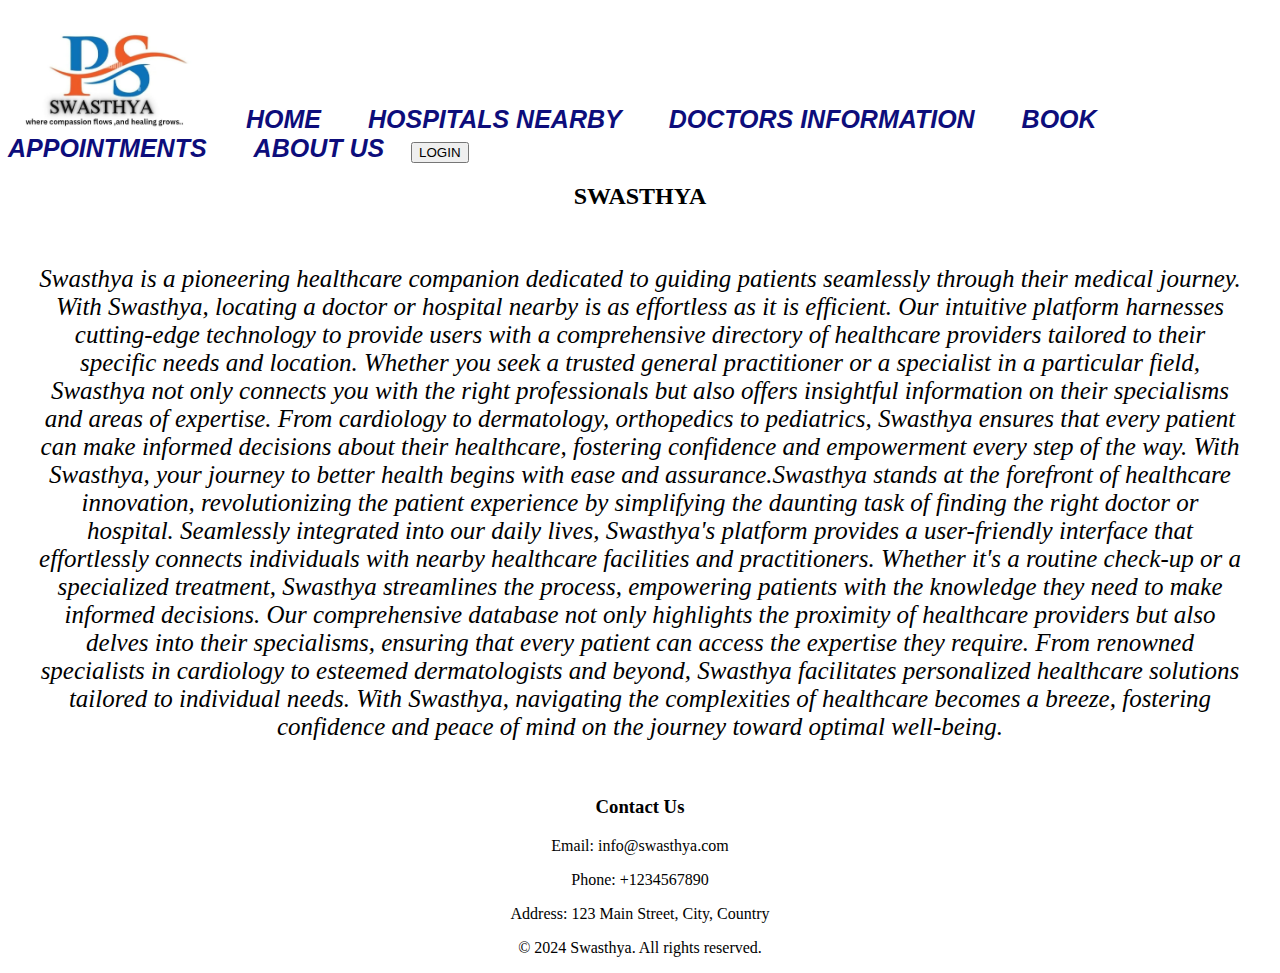
<file: static/about.html>
<!DOCTYPE html>
<html lang="en">
<head>
    <meta charset="UTF-8">
    <meta name="viewport" content="width=device-width, initial-scale=1.0">
    <title>Document</title>
    <link rel="stylesheet" href="style.css">
</head>
<body>
    <div class="logo">
        <img width="200" height="120" src="org.jpeg" alt="">

        <nav>

            <a href="">HOME</a>
            <a href="">HOSPITALS NEARBY</a>
            <a href="">DOCTORS INFORMATION</a>
            <a href="form.html">BOOK APPOINTMENTS</a>
            <a href="">ABOUT US</a>
            <button>LOGIN</button>

        </nav>
    </div>


</div>
<div><h2 style="text-align: center;"
    >SWASTHYA</h2>
    <p style="text-align: center; font-style: italic;font-size: 25px; padding: 30px;">Swasthya is a pioneering healthcare companion dedicated to guiding patients seamlessly through their medical journey. With Swasthya, locating a doctor or hospital nearby is as effortless as it is efficient. Our intuitive platform harnesses cutting-edge technology to provide users with a comprehensive directory of healthcare providers tailored to their specific needs and location. Whether you seek a trusted general practitioner or a specialist in a particular field, Swasthya not only connects you with the right professionals but also offers insightful information on their specialisms and areas of expertise. From cardiology to dermatology, orthopedics to pediatrics, Swasthya ensures that every patient can make informed decisions about their healthcare, fostering confidence and empowerment every step of the way. With Swasthya, your journey to better health begins with ease and assurance.Swasthya stands at the forefront of healthcare innovation, revolutionizing the patient experience by simplifying the daunting task of finding the right doctor or hospital. Seamlessly integrated into our daily lives, Swasthya's platform provides a user-friendly interface that effortlessly connects individuals with nearby healthcare facilities and practitioners. Whether it's a routine check-up or a specialized treatment, Swasthya streamlines the process, empowering patients with the knowledge they need to make informed decisions. Our comprehensive database not only highlights the proximity of healthcare providers but also delves into their specialisms, ensuring that every patient can access the expertise they require. From renowned specialists in cardiology to esteemed dermatologists and beyond, Swasthya facilitates personalized healthcare solutions tailored to individual needs. With Swasthya, navigating the complexities of healthcare becomes a breeze, fostering confidence and peace of mind on the journey toward optimal well-being.</p>
    
    <footer style="text-align: center;">
        <div class="footer-contact">
          <h3>Contact Us</h3>
          <p>Email: info@swasthya.com</p>
          <p>Phone: +1234567890</p>
          <p>Address: 123 Main Street, City, Country</p>
        </div>
      </div>
      <div class="footer-bottom">
        <p style="text-align: center;">&copy; 2024 Swasthya. All rights reserved.</p>
      </div>
    </footer>
</file>
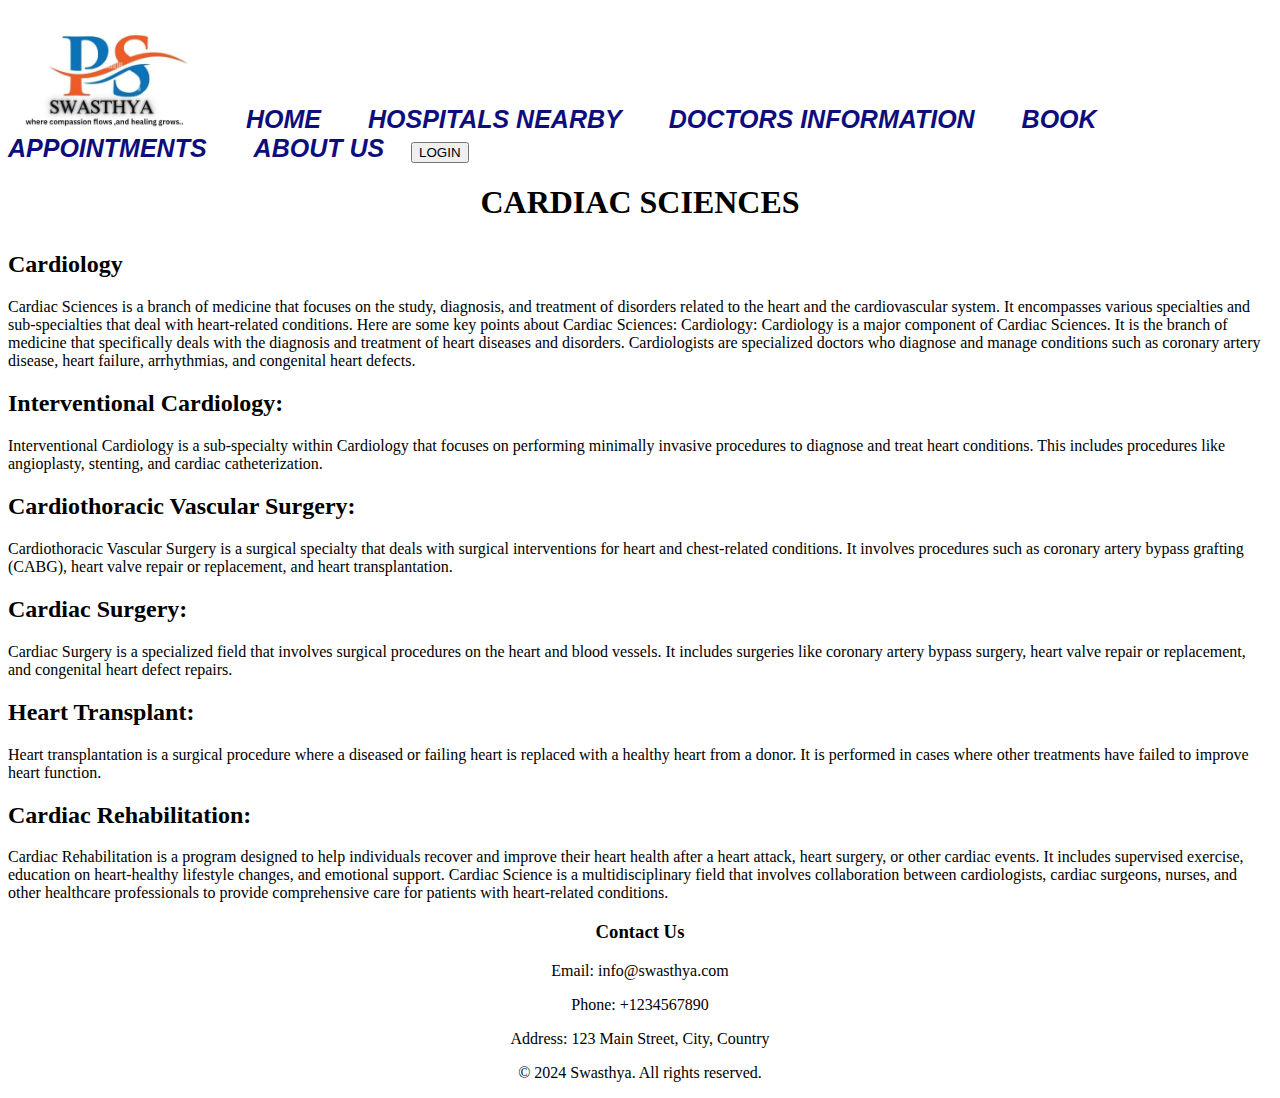
<file: static/cardiology.html>
<!DOCTYPE html>
<html lang="en">
<head>
    <meta charset="UTF-8">
    <meta name="viewport" content="width=device-width, initial-scale=1.0">
    <title>Document</title>
    <link rel="stylesheet" href="style.css">
</head>
<body>
    <div class="logo">
        <img width="200" height="120" src="org.jpeg" alt="">

        <nav>

            <a href="">HOME</a>
            <a href="">HOSPITALS NEARBY</a>
            <a href="">DOCTORS INFORMATION</a>
            <a href="">BOOK APPOINTMENTS</a>
            <a href="">ABOUT US</a>
            <button>LOGIN</button>

        </nav>
    </div>
    <div class="info">
        <h1 style="text-align: center;">CARDIAC SCIENCES</h1>
        <p style="font-family: Georgia, 'Times New Roman', Times, serif;font-size: 30px;justify-content: center;"><h2>Cardiology</h2><p>Cardiac Sciences is a branch of medicine that focuses on the study, diagnosis, and treatment of disorders related to the heart and the cardiovascular system. It encompasses various specialties and sub-specialties that deal with heart-related conditions. Here are some key points about Cardiac Sciences:

         Cardiology: Cardiology is a major component of Cardiac Sciences. It is the branch of medicine that specifically deals with the diagnosis and treatment of heart diseases and disorders. Cardiologists are specialized doctors who diagnose and manage conditions such as coronary artery disease, heart failure, arrhythmias, and congenital heart defects.
         </p>
         <h2>Interventional Cardiology:</h2> <p>Interventional Cardiology is a sub-specialty within Cardiology that focuses on performing minimally invasive procedures to diagnose and treat heart conditions. This includes procedures like angioplasty, stenting, and cardiac catheterization.</p>
         
         <h2>Cardiothoracic Vascular Surgery:</h2> <p>Cardiothoracic Vascular Surgery is a surgical specialty that deals with surgical interventions for heart and chest-related conditions. It involves procedures such as coronary artery bypass grafting (CABG), heart valve repair or replacement, and heart transplantation.</p>
         
         <h2>Cardiac Surgery:</h2> <p></p>Cardiac Surgery is a specialized field that involves surgical procedures on the heart and blood vessels. It includes surgeries like coronary artery bypass surgery, heart valve repair or replacement, and congenital heart defect repairs.
         
         <h2>Heart Transplant:</h2> <p></p>Heart transplantation is a surgical procedure where a diseased or failing heart is replaced with a healthy heart from a donor. It is performed in cases where other treatments have failed to improve heart function.
         
         <h2>Cardiac Rehabilitation:</h2><p>Cardiac Rehabilitation is a program designed to help individuals recover and improve their heart health after a heart attack, heart surgery, or other cardiac events. It includes supervised exercise, education on heart-healthy lifestyle changes, and emotional support.
         
            Cardiac Science is a multidisciplinary field that involves collaboration between cardiologists, cardiac surgeons, nurses, and other healthcare professionals to provide comprehensive care for patients with heart-related conditions.</p> </p>
    </div>
    
</body>
</html>
<footer style="text-align: center;">
   <div class="footer-contact">
     <h3>Contact Us</h3>
     <p>Email: info@swasthya.com</p>
     <p>Phone: +1234567890</p>
     <p>Address: 123 Main Street, City, Country</p>
   </div>
 </div>
 <div class="footer-bottom">
   <p>&copy; 2024 Swasthya. All rights reserved.</p>
 </div>
</footer>

 <!-- 
[1:48 pm, 15/5/2024] Parin Cbit..: 
[1:48 pm, 15/5/2024] Parin Cbit..: Paediatrics (also spelled pediatrics or pædiatrics) is the branch of medicine that involves the medical care of infants, children, adolescents, and young adults. It focuses on the physical, emotional, and social well-being of children, as well as their growth and development. Paediatricians are doctors who specialize in providing medical care for children. They not only treat children who are acutely or chronically ill but also provide preventive health services. Paediatrics is an important field that plays a crucial role in ensuring the health and well-being of young individuals.

Some common uses and applications of paediatrics include:

Well-child care: Paediatricians provide routine check-ups and vaccinations to ensure the healthy development of children. They monitor growth, assess developmental milestones, and provide guidance on nutrition, safety, and overall well-being.

Diagnosis and treatment of childhood illnesses: Paediatricians diagnose and treat a wide range of illnesses and conditions that affect children, such as respiratory infections, gastrointestinal disorders, allergies, asthma, and childhood cancers.

Management of chronic conditions: Paediatricians play a vital role in managing chronic conditions in children, including diabetes, asthma, epilepsy, and autoimmune disorders. They work closely with other specialists to provide comprehensive care and support.

Developmental and behavioral assessments: Paediatricians evaluate and address developmental delays, learning disabilities, and behavioral issues in children. They provide interventions and referrals to appropriate specialists, therapists, or educational programs.

Preventive care and health promotion: Paediatricians focus on preventive care by promoting healthy lifestyles, providing guidance on nutrition and exercise, and educating families about injury prevention, immunizations, and disease prevention.

Collaboration with other healthcare professionals: Paediatricians work closely with other healthcare professionals, including nurses, psychologists, social workers, and therapists, to provide comprehensive care for children. They collaborate to address the physical, emotional, and social needs of children and their families.

Research and advancements in paediatrics: Paediatricians contribute to research and advancements in the field of paediatrics, including clinical trials, development of new treatments, and improving healthcare outcomes for children.
[1:48 pm, 15/5/2024] Parin Cbit..: Robot-assisted surgery is a type of surgical procedure where a surgeon uses a robotic device to perform the operation. The robotic device is equipped with a robotic arm that holds small surgical instruments. Here are some uses and advantages of robot-assisted surgery:

Uses of Robot-Assisted Surgery:

Complex Procedures: Robot-assisted surgery allows doctors to perform many types of complex procedures with more precision, flexibility, and control. It is commonly used in cardiac surgery, urologic surgery, gynecologic surgery, and colorectal surgery, among others.
Minimally Invasive Surgery: Robot-assisted surgery is often used for minimally invasive procedures. It involves making small incisions instead of large ones, resulting in less trauma to the body, reduced scarring, and faster recovery times.
Enhanced Visualization: The robotic system provides surgeons with improved 3D visualization, allowing them to see the surgical site in greater detail. This enhanced visualization helps surgeons perform procedures with greater accuracy and precision.
Advantages of Robot-Assisted Surgery:

Shorter Recovery Time: One of the key advantages of robot-assisted surgery is that it can lead to a shorter recovery time for patients. The minimally invasive nature of the procedure and the precision of the robotic system can result in less tissue damage and reduced post-operative pain.
Reduced Risk of Infection: Robot-assisted surgery can help reduce the risk of infection compared to traditional open surgery. The smaller incisions used in robot-assisted procedures minimize the exposure of internal organs to external contaminants, lowering the risk of infection.
Less Blood Loss: The precision and control offered by the robotic system can result in less blood loss during surgery. This can be particularly beneficial for patients who may have underlying health conditions or are at a higher risk of complications related to blood loss.
Shorter Hospital Stays: Patients who undergo robot-assisted surgery often experience shorter hospital stays compared to traditional open surgery. The minimally invasive approach and faster recovery times allow patients to return to their normal activities sooner.
Increased Precision: Surgeons using the robotic system find that it enhances their precision, flexibility, and control during the operation. The robotic arms can make precise movements and perform delicate maneuvers that may be challenging with traditional surgical techniques.
It's important to note that the specific uses and advantages of robot-assisted surgery may vary depending on the type of procedure and the individual patient's condition. It is always recommended to consult with a healthcare professional for personalized information and advice.
[1:48 pm, 15/5/2024] Parin Cbit..: Gastro sciences, also known as gastroenterology, is the branch of medicine that focuses on the digestive system and its disorders. It involves the diagnosis, treatment, and management of conditions and diseases affecting the liver, digestive tract (including the stomach, duodenum, gallbladder, and pancreas), and other related organs.

Here are some common uses and applications of gastro sciences:

Colorectal Examination: Gastroenterologists use gastro sciences techniques, such as colonoscopy, to examine the colon and rectum for abnormalities, including polyps, tumors, and inflammation.

Diagnosis and Treatment of Digestive Disorders: Gastroenterologists diagnose and treat a wide range of digestive disorders, including gastroesophageal reflux disease (GERD), peptic ulcers, inflammatory bowel disease (IBD), irritable bowel syndrome (IBS), and liver diseases.

Management of Liver Diseases: Gastroenterologists play a crucial role in managing liver diseases, such as hepatitis, cirrhosis, fatty liver disease, and liver cancer. They may perform liver biopsies, prescribe medications, and provide lifestyle recommendations.

Endoscopic Procedures: Gastroenterologists perform various endoscopic procedures to visualize and treat conditions in the digestive system. These procedures include gastroscopy (examination of the esophagus and stomach), endoscopic retrograde cholangiopancreatography (ERCP), and endoscopic ultrasound (EUS).

Screening for Digestive Cancers: Gastroenterologists are involved in the screening and early detection of digestive cancers, such as colorectal cancer, esophageal cancer, stomach cancer, and pancreatic cancer. They may recommend screening tests like colonoscopy or upper endoscopy.

Nutritional Counseling: Gastroenterologists provide nutritional counseling to patients with digestive disorders, such as celiac disease, food intolerances, and malabsorption syndromes. They help patients optimize their diets to manage symptoms and improve overall digestive health.

Research and Advancements: Gastroenterologists contribute to research and advancements in the field of gastro sciences. They participate in clinical trials, study new treatments and technologies, and work towards improving patient outcomes and quality of life.

It's important to note that gastro sciences is a specialized field, and gastroenterologists undergo extensive training to diagnose and treat digestive disorders. If you have specific concerns or need medical advice, it's always best to consult with a qualified gastroenterologist.
[1:48 pm, 15/5/2024] Parin Cbit..: Oncology is a branch of medicine that specializes in the diagnosis and treatment of cancer. It plays a crucial role in managing and combating this complex disease. Here are some key points about oncology and its uses:

1. *Definition*: Oncology is the field of medicine that focuses on the study, diagnosis, and treatment of cancer. It encompasses various sub-specialties, including medical oncology, radiation oncology, and surgical oncology.

2. *Medical Oncology*: Medical oncologists are physicians who specialize in the treatment of cancer using medication. They employ different therapies, such as chemotherapy, targeted therapy, immunotherapy, and hormonal therapy, to combat cancer cells and prevent their growth and spread.

3. *Radiation Oncology*: Radiation oncologists are experts in using radiation therapy to treat cancer. They carefully plan and administer radiation treatments to target and destroy cancer cells while minimizing damage to healthy tissues.

4. *Surgical Oncology*: Surgical oncologists are surgeons who specialize in performing surgical procedures to remove cancerous tumors and tissues. They work closely with other oncology specialists to determine the most appropriate surgical approach for each patient.

5. *Uses of Oncology*: Oncology is used in various ways to address cancer and its effects on patients. Some of its uses include:

   - *Diagnosis*: Oncologists play a crucial role in diagnosing cancer. They use various diagnostic tools, such as imaging tests, biopsies, and laboratory tests, to identify the presence and type of cancer in a patient.

   - *Treatment Planning*: Oncologists develop personalized treatment plans based on the type, stage, and characteristics of the cancer. They consider factors such as the patient's overall health, age, and preferences to determine the most effective treatment approach.

   - *Treatment Administration*: Oncologists oversee the administration of cancer treatments, including chemotherapy, radiation therapy, immunotherapy, and targeted therapy. They monitor the patient's response to treatment and make adjustments as necessary.

   - *Palliative Care*: Oncologists provide palliative care to improve the quality of life for patients with advanced or terminal cancer. They focus on managing symptoms, controlling pain, and addressing the emotional and psychological needs of patients and their families.

   - *Research and Clinical Trials*: Oncologists contribute to ongoing research and clinical trials to advance cancer treatment and improve patient outcomes. They explore new therapies, innovative treatment approaches, and potential breakthroughs in the field of oncology.

It's important to note that the specific uses and treatment options in oncology may vary depending on the type and stage of cancer, as well as individual patient factors. Consulting with an oncologist is crucial for personalized information and guidance regarding cancer diagnosis, treatment, and management.
[1:48 pm, 15/5/2024] Parin Cbit..: Pulmonology is a medical specialty that focuses on the diagnosis and treatment of diseases and conditions related to the respiratory system, which includes the lungs and other organs involved in breathing. Here are some key points about pulmonology and its uses:

1. *Definition*: Pulmonology is the branch of medicine that deals with respiratory diseases and disorders. Pulmonologists are doctors who specialize in this field and are trained to diagnose and treat a wide range of respiratory conditions.

2. *Respiratory System*: The respiratory system is responsible for the exchange of oxygen and carbon dioxide in the body. It includes the lungs, airways, and respiratory muscles. Pulmonologists study the structure and function of these organs to identify and manage respiratory problems.

3. *Diagnosis and Treatment*: Pulmonologists diagnose and treat various respiratory conditions, including but not limited to:

   - *Asthma*: A chronic condition characterized by inflammation and narrowing of the airways, leading to breathing difficulties.
   - *Chronic Obstructive Pulmonary Disease (COPD)*: A progressive lung disease that causes airflow limitation, including conditions such as chronic bronchitis and emphysema.
   - *Pneumonia*: An infection that inflames the air sacs in one or both lungs, leading to symptoms like cough, fever, and difficulty breathing.
   - *Lung Cancer*: A type of cancer that starts in the lungs and can spread to other parts of the body.
   - *Pulmonary Fibrosis*: A condition where the lung tissue becomes scarred, leading to breathing difficulties.
   - *Sleep Apnea*: A sleep disorder characterized by pauses in breathing during sleep, often accompanied by loud snoring.
   - *Pulmonary Hypertension*: High blood pressure in the arteries of the lungs, which can strain the heart and affect lung function.

4. *Diagnostic Procedures*: Pulmonologists use various diagnostic procedures to assess respiratory health and determine the underlying cause of symptoms. These may include:

   - *Spirometry*: A lung function test that measures how much air you can inhale and exhale and how quickly you can do so.
   - *Chest X-rays and CT Scans*: Imaging techniques used to visualize the lungs and identify abnormalities.
   - *Bronchoscopy*: A procedure that allows the pulmonologist to examine the airways and collect samples for further analysis.
   - *Sleep Studies*: Tests conducted to diagnose sleep-related breathing disorders, such as sleep apnea.

5. *Treatment Approaches*: Pulmonologists employ various treatment approaches depending on the specific condition and its severity. These may include:

   - *Medications*: Prescribing medications to manage symptoms, reduce inflammation, or treat infections.
   - *Oxygen Therapy*: Providing supplemental oxygen to patients with low blood oxygen levels.
   - *Lifestyle Modifications*: Recommending lifestyle changes, such as smoking cessation and exercise, to improve respiratory health.
   - *Pulmonary Rehabilitation*: A program that combines exercise, education, and support to improve lung function and overall well-being.
   - *Surgical Interventions*: In some cases, surgery may be necessary to remove tumors, repair damaged lung tissue, or address other respiratory issues.

Pulmonology plays a crucial role in diagnosing, treating, and managing respiratory diseases. If you have specific concerns or respiratory symptoms, it is important to consult with a qualified pulmonologist for a proper evaluation and personalized treatment plan.
[1:48 pm, 15/5/2024] Parin Cbit..: Urology is a branch of medicine that deals with diseases and conditions related to the male and female urinary tract, which includes the kidneys, ureters, bladder, and urethra. Urologists are medical specialists who diagnose and treat these urinary tract disorders. Here are some key points about urology and its uses:

1. *Definition*: Urology is a part of healthcare that focuses on the study, diagnosis, and treatment of diseases and conditions affecting the urinary system.

2. *Urinary Tract Disorders*: Urologists diagnose and treat a wide range of urinary tract disorders, including but not limited to:

   - *Urinary Tract Infections (UTIs)*: Infections that affect the urinary system, commonly caused by bacteria.
   - *Kidney Stones*: Hard deposits that form in the kidneys and can cause severe pain and blockage.
   - *Bladder Problems*: Conditions such as urinary incontinence, overactive bladder, and bladder prolapse.
   - *Prostate Disorders*: Including benign prostatic hyperplasia (BPH) and prostate cancer.
   - *Male Infertility*: Urologists can help diagnose and treat male infertility issues.
   - *Urinary Incontinence*: The inability to control urine flow.
   - *Urinary Tract Obstructions*: Blockages in the urinary system that can cause complications.
   - *Urologic Cancers*: Urologists are involved in the diagnosis and treatment of cancers such as bladder, kidney, and prostate cancer.

3. *Diagnostic Procedures*: Urologists use various diagnostic procedures to assess urinary tract health and determine the underlying cause of symptoms. These may include:

   - *Urinalysis*: Analysis of urine samples to detect abnormalities or signs of infection.
   - *Imaging Tests*: Such as ultrasound, CT scans, or MRI scans to visualize the urinary system.
   - *Cystoscopy*: A procedure that allows the urologist to examine the bladder and urethra using a thin, flexible tube with a camera.
   - *Urodynamic Testing*: Evaluating bladder and urethral function to diagnose urinary incontinence or other bladder problems.
   - *Biopsy*: Removing a small tissue sample for laboratory analysis to diagnose or rule out cancer.

4. *Treatment Approaches*: Urologists employ various treatment approaches depending on the specific condition and its severity. These may include:

   - *Medications*: Prescribing medications to manage symptoms, treat infections, or shrink prostate tissue.
   - *Minimally Invasive Procedures*: Such as lithotripsy, which uses shock waves or lasers to break down kidney stones, or transurethral resection of the prostate (TURP) for BPH.
   - *Surgical Interventions*: Urologists perform surgeries to remove tumors, repair urinary tract obstructions, or address other urologic conditions.
   - *Robotic-Assisted Surgery*: Urologists may use robotic-assisted techniques for certain surgeries, allowing for enhanced precision and quicker recovery times.

Urology plays a crucial role in diagnosing, treating, and managing urinary tract disorders. If you have specific concerns or symptoms related to the urinary system, it is important to consult with a qualified urologist for a proper evaluation and personalized treatment plan.
[1:48 pm, 15/5/2024] Parin Cbit..: Nephrology is a medical specialty that focuses on the diagnosis and treatment of kidney-related diseases and conditions. Nephrologists are doctors who specialize in this field and are trained to provide care for patients with kidney problems. Here are some key points about nephrology and its uses:

1. *Definition*: Nephrology is the branch of Internal Medicine that deals with the diagnosis and treatment of kidney-related diseases. The kidneys play a vital role in filtering waste products from the blood, regulating fluid balance, and maintaining electrolyte levels in the body.

2. *Kidney Diseases*: Nephrologists diagnose and treat a wide range of kidney diseases and conditions, including but not limited to:

   - *Chronic Kidney Disease (CKD)*: A progressive loss of kidney function over time, often caused by conditions like diabetes, high blood pressure, or glomerulonephritis.
   - *Acute Kidney Injury (AKI)*: Sudden and temporary loss of kidney function, usually caused by factors such as dehydration, medication side effects, or infections.
   - *Kidney Stones*: Hard deposits that form in the kidneys and can cause severe pain and blockage.
   - *Glomerulonephritis*: Inflammation of the kidney's filtering units, which can lead to kidney damage and impaired function.
   - *Polycystic Kidney Disease (PKD)*: A genetic disorder characterized by the growth of cysts in the kidneys, which can lead to kidney failure.
   - *Hemodialysis and Peritoneal Dialysis*: Nephrologists oversee the management of patients requiring dialysis, a treatment that helps filter waste products and excess fluid from the blood when the kidneys are no longer able to do so.

3. *Diagnostic Procedures*: Nephrologists use various diagnostic procedures to assess kidney function and determine the underlying cause of kidney problems. These may include:

   - *Blood and Urine Tests*: These tests help evaluate kidney function, detect abnormalities, and monitor the levels of waste products and electrolytes in the body.
   - *Kidney Biopsy*: A procedure where a small sample of kidney tissue is taken for examination under a microscope to diagnose certain kidney diseases.
   - *Imaging Tests*: Such as ultrasound, CT scans, or MRI scans, which can provide detailed images of the kidneys and help identify structural abnormalities or tumors.

4. *Treatment Approaches*: Nephrologists employ various treatment approaches depending on the specific kidney condition and its severity. These may include:

   - *Medications*: Prescribing medications to manage symptoms, control blood pressure, reduce inflammation, or treat underlying causes of kidney disease.
   - *Dietary Modifications*: Recommending dietary changes to manage conditions like CKD, including restrictions on salt, protein, and phosphorus intake.
   - *Fluid Management*: Advising patients on appropriate fluid intake to maintain fluid balance and prevent fluid overload or dehydration.
   - *Renal Replacement Therapy*: In cases of advanced kidney failure, nephrologists may recommend renal replacement therapy, such as hemodialysis or peritoneal dialysis, or evaluate patients for kidney transplantation.

Nephrology plays a crucial role in diagnosing, treating, and managing kidney diseases. If you have specific concerns or symptoms related to your kidneys, it is important to consult with a qualified nephrologist for a proper evaluation and personalized treatment plan.
[1:49 pm, 15/5/2024] Parin Cbit..: Orthopaedics is a medical specialty that focuses on the diagnosis, treatment, and prevention of conditions and injuries related to the musculoskeletal system. Orthopaedic doctors, also known as orthopaedic surgeons, are trained to provide comprehensive care for a wide range of musculoskeletal issues. Here are some key points about orthopaedics and its uses:

1. *Definition*: Orthopaedics is a branch of medicine that deals with the musculoskeletal system, which includes the bones, joints, muscles, ligaments, tendons, and nerves.

2. *Musculoskeletal Conditions*: Orthopaedic doctors diagnose and treat various musculoskeletal conditions, including but not limited to:

   - *Fractures*: Broken bones resulting from trauma or injury.
   - *Arthritis*: Inflammation of the joints, causing pain, stiffness, and reduced mobility.
   - *Sports Injuries*: Injuries sustained during sports activities, such as sprains, strains, and ligament tears.
   - *Back and Neck Pain*: Conditions affecting the spine, such as herniated discs, spinal stenosis, and scoliosis.
   - *Joint Disorders*: Conditions like osteoarthritis, rheumatoid arthritis, and bursitis that affect the joints.
   - *Muscle and Tendon Injuries*: Strains, tears, and other injuries to the muscles and tendons.
   - *Congenital Deformities*: Birth defects or abnormalities affecting the musculoskeletal system.
   - *Bone Tumors*: Cancerous or non-cancerous growths in the bones.
   - *Limb Length Discrepancy*: A condition where one leg or arm is shorter than the other.

3. *Treatment Approaches*: Orthopaedic doctors use various treatment approaches depending on the specific condition and its severity. These may include:

   - *Non-Surgical Treatments*: Such as medication, physical therapy, braces, splints, and assistive devices.
   - *Surgical Interventions*: Orthopaedic surgeons perform surgeries to repair fractures, reconstruct damaged joints, replace joints, correct deformities, and remove tumors.
   - *Minimally Invasive Procedures*: Techniques that involve smaller incisions, resulting in less tissue damage and faster recovery times.
   - *Joint Replacement*: Surgical procedures to replace damaged joints, such as hip or knee replacements.
   - *Arthroscopy*: A minimally invasive procedure that uses a small camera and specialized instruments to diagnose and treat joint problems.
   - *Orthotics*: Custom-made devices, such as shoe inserts or braces, to support and align the musculoskeletal system.

Orthopaedics plays a crucial role in restoring mobility, relieving pain, and improving the quality of life for individuals with musculoskeletal conditions. If you have specific concerns or symptoms related to the musculoskeletal system, it is important to consult with a qualified orthopaedic doctor for a proper evaluation and personalized treatment plan.
[1:49 pm, 15/5/2024] Parin Cbit..: Transplants play a crucial role in the medical field, offering numerous uses and advantages. Here are some key points about transplants and their benefits:

1. *Definition*: Transplants involve the transfer of organs or tissues from one person (the donor) to another (the recipient) to replace a damaged or non-functioning organ or tissue.

2. *Organ Transplants*: Organ transplants are performed when an organ, such as the heart, kidneys, liver, lungs, pancreas, intestine, thymus, or uterus, is no longer able to function properly. Some advantages of successful organ transplants include:

   - *Improved Quality of Life*: Organ transplant recipients often experience an improved quality of life, as the transplanted organ can restore function and alleviate symptoms associated with organ failure.
   - *Extended Lifespan*: Many organ transplant patients live longer lives compared to those who do not receive a transplant.
   - *Increased Energy Levels*: Transplant recipients often experience higher energy levels and improved overall well-being.

3. *Tissue Transplants*: In addition to organs, tissues can also be transplanted. Examples of tissue transplants include bone, tendons, corneas, skin, and heart valves. The benefits of tissue transplantation include:

   - *Restoration of Function*: Tissue transplants can restore function to damaged or diseased tissues, improving mobility and quality of life.
   - *Enhanced Healing*: Transplanted tissues can aid in the healing process, promoting faster and more effective recovery.

4. *Advantages in the Medical Field*:

   - *Life-Saving*: Organ transplants can save lives by replacing vital organs that have failed due to disease, injury, or congenital conditions.
   - *Improved Treatment Options*: Transplants provide an alternative treatment option when other medical interventions have been unsuccessful or are not feasible.
   - *Enhanced Patient Outcomes*: Successful transplants can significantly improve patient outcomes, leading to better long-term health and well-being.
   - *Advancements in Surgical Techniques*: The field of transplantation has driven advancements in surgical techniques, anesthesia, immunosuppressive medications, and post-operative care, benefiting not only transplant recipients but also other surgical patients.

It is important to note that organ and tissue transplantation is a complex process that requires careful matching of donors and recipients, as well as lifelong medical management to prevent organ rejection. The availability of organs for transplantation is limited, and there is a need for increased awareness and organ donation to meet the demand.
[1:49 pm, 15/5/2024] Parin Cbit..: In the medical field, women and child services offer various uses and advantages. Here are some key points regarding the use and advantages of women and child services in the medical field:

1. Reproductive Health Services: Women and child services in the medical field prioritize reproductive health. These services include:

   - Contraceptive Services and Supplies: Providing access to contraception methods and supplies to help women plan their pregnancies.
   - Diagnosis and Treatment of Reproductive Health Issues: Addressing conditions such as infertility, menstrual disorders, and sexually transmitted infections.
   - Prenatal Care: Ensuring the health and well-being of pregnant women through regular check-ups, screenings, and education.
   - Postnatal Care: Supporting women after childbirth with medical care, breastfeeding support, and mental health services.

2. Maternal and Child Health Care: Women and child services focus on the health and well-being of both mothers and children. Some benefits of maternal and child health care include:

   - Improved Health Outcomes: Access to quality healthcare during pregnancy and early childhood can lead to better health outcomes for both mothers and children.
   - Reduced Maternal and Child Mortality: Adequate medical care can help prevent complications during pregnancy and childbirth, reducing the risk of maternal and child mortality.
   - Early Detection and Intervention: Regular check-ups and screenings enable early detection of health issues in both women and children, allowing for timely intervention and treatment.
   - Health Education and Support: Women and child services provide education and support to empower women in making informed decisions about their health and the health of their children.

3. Prioritizing Women's and Girls' Health: It is essential to prioritize women's and girls' health in the medical field. By addressing their specific healthcare needs, we can promote gender equality and overall well-being. Some key areas of focus include:

   - Gender-Sensitive Care: Providing healthcare services that consider the unique biological, social, and cultural aspects of women's health.
   - Access to Healthcare: Ensuring that women and girls have equal access to healthcare services, regardless of their socioeconomic status or geographical location.
   - Prevention and Treatment of Gender-Specific Conditions: Addressing conditions such as breast cancer, cervical cancer, and reproductive health disorders that primarily affect women.
   - Empowerment and Advocacy: Promoting women's rights, reproductive rights, and gender equality through advocacy and empowerment initiatives.

Investing in women's and children's health yields significant and long-lasting benefits, including improved quality of life, increased productivity, and economic growth. By providing comprehensive healthcare services tailored to their needs, we can create a healthier and more equitable society. -->
</file>
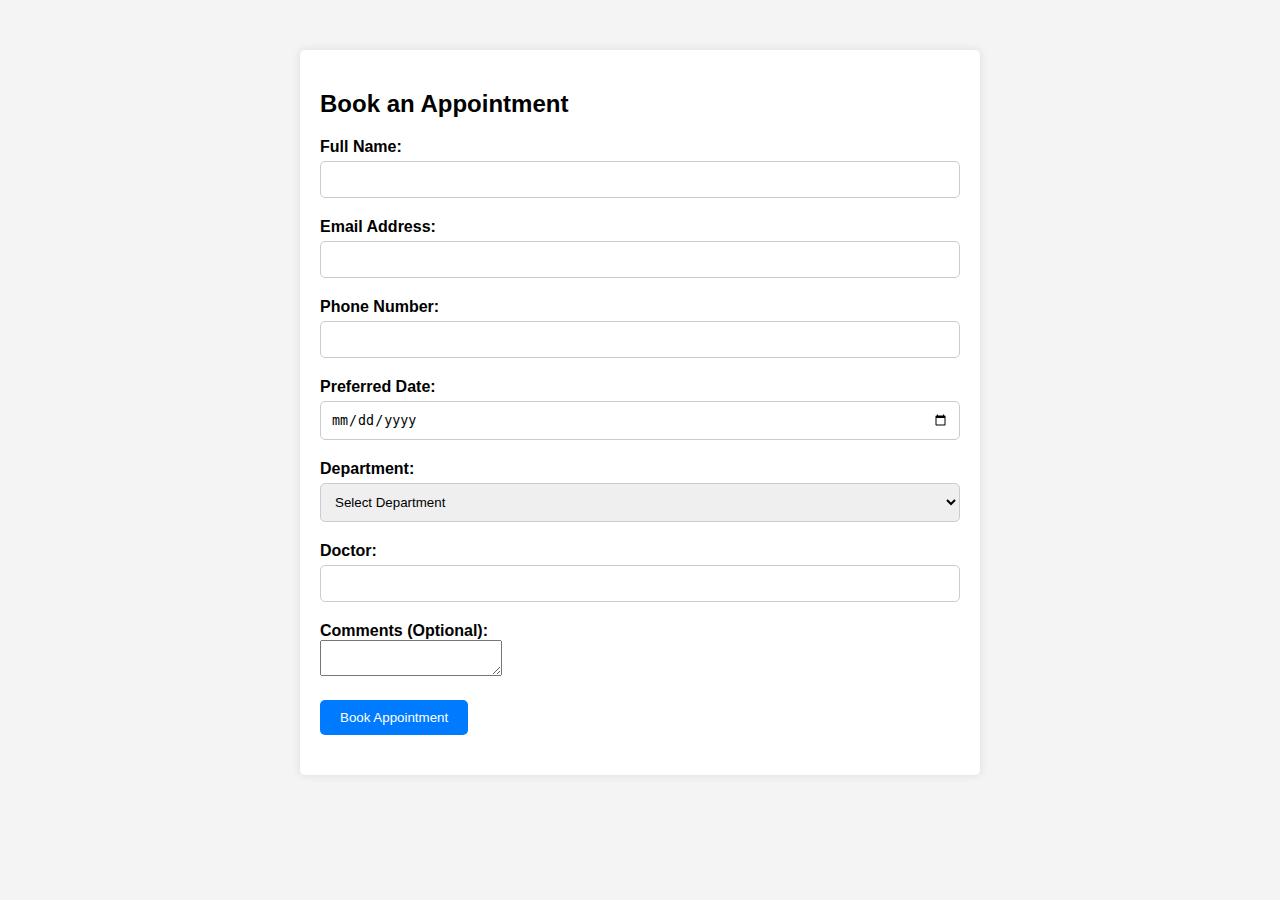
<file: static/form.html>
<!DOCTYPE html>
<html lang="en">
<head>
<meta charset="UTF-8">
<meta name="viewport" content="width=device-width, initial-scale=1.0">
<title>Appointment Booking</title>
<style>
  body {
    font-family: Arial, sans-serif;
    background-color: #f4f4f4;
    margin: 0;
    padding: 0;
  }
  
  .container {
    width: 50%;
    margin: 50px auto;
    background: #fff;
    padding: 20px;
    border-radius: 5px;
    box-shadow: 0 0 10px rgba(0, 0, 0, 0.1);
  }
  
  .form-group {
    margin-bottom: 20px;
  }
  
  .form-group label {
    display: block;
    font-weight: bold;
  }
  
  .form-group input[type="text"],
  .form-group input[type="email"],
  .form-group input[type="date"] {
    width: 100%;
    padding: 10px;
    border: 1px solid #ccc;
    border-radius: 5px;
    box-sizing: border-box;
    margin-top: 5px;
  }
  
  .form-group select {
    width: 100%;
    padding: 10px;
    border: 1px solid #ccc;
    border-radius: 5px;
    box-sizing: border-box;
    margin-top: 5px;
  }
  
  .form-group input[type="submit"] {
    background: #007bff;
    color: #fff;
    border: none;
    padding: 10px 20px;
    border-radius: 5px;
    cursor: pointer;
  }
  
  .form-group input[type="submit"]:hover {
    background: #0056b3;
  }
</style>
</head>
<body>

<div class="container">
  <h2>Book an Appointment</h2>
  <form action="#" method="post">
    <div class="form-group">
      <label for="full_name">Full Name:</label>
      <input type="text" id="full_name" name="full_name" required>
    </div>
    <div class="form-group">
      <label for="email">Email Address:</label>
      <input type="email" id="email" name="email" required>
    </div>
    <div class="form-group">
      <label for="phone">Phone Number:</label>
      <input type="text" id="phone" name="phone" required>
    </div>
    <div class="form-group">
      <label for="appointment_date">Preferred Date:</label>
      <input type="date" id="appointment_date" name="appointment_date" required>
    </div>
    <div class="form-group">
      <label for="department">Department:</label>
      <select id="department" name="department" required>
        <option value="">Select Department</option>
        <option value="Cardiology">Cardiology</option>
        <option value="Orthopedics">Orthopedics</option>
        <option value="Dermatology">Dermatology</option>
        <!-- Add more options as needed -->
      </select>
    </div>
    <div class="form-group">
      <label for="doctor">Doctor:</label>
      <input type="text" id="doctor" name="doctor" required>
    </div>
    <div class="form-group">
      <label for="comments">Comments (Optional):</label>
      <textarea id="comments" name="comments"></textarea>
    </div>
    <div class="form-group">
      <input type="submit" value="Book Appointment">
    </div>
  </form>
</div>

</body>
</html>
</file>
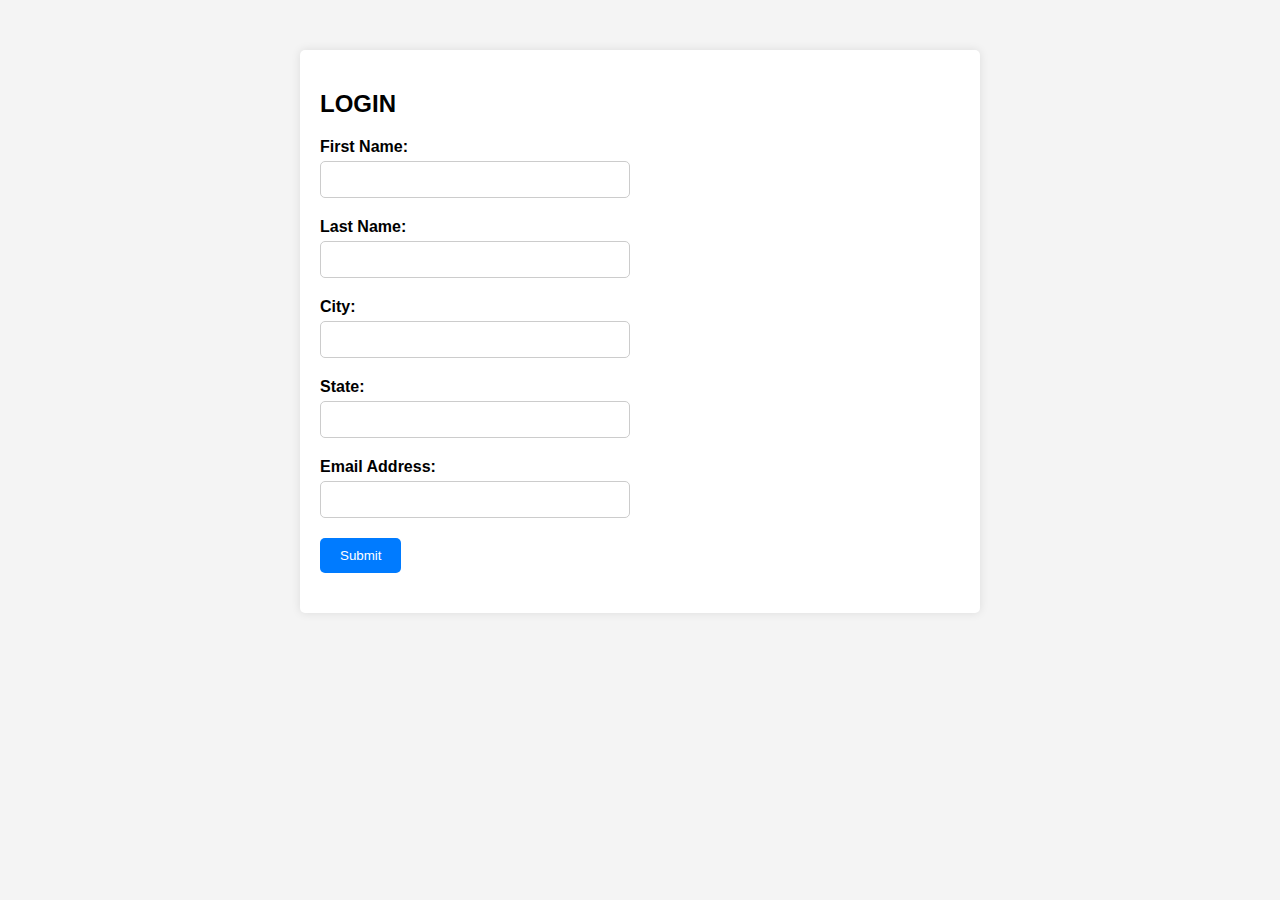
<file: static/form1.html>
<!DOCTYPE html>
<html lang="en">
<head>
<meta charset="UTF-8">
<meta name="viewport" content="width=device-width, initial-scale=1.0">
<title>Contact Form</title>
<style>
  body {
    font-family: Arial, sans-serif;
    background-color: #f4f4f4;
    margin: 0;
    padding: 0;
  }
  
  .container {
    width: 50%;
    margin: 50px auto;
    background: #fff;
    padding: 20px;
    border-radius: 5px;
    box-shadow: 0 0 10px rgba(0, 0, 0, 0.1);
  }
  
  .form-group {
    margin-bottom: 20px;
  }
  
  .form-group label {
    display: block;
    font-weight: bold;
  }
  
  .form-group input[type="text"],
  .form-group input[type="email"] {
    width: calc(50% - 10px);
    padding: 10px;
    border: 1px solid #ccc;
    border-radius: 5px;
    box-sizing: border-box;
    margin-top: 5px;
  }
  
  .form-group input[type="submit"] {
    background: #007bff;
    color: #fff;
    border: none;
    padding: 10px 20px;
    border-radius: 5px;
    cursor: pointer;
  }
  
  .form-group input[type="submit"]:hover {
    background: #0056b3;
  }
</style>
</head>
<body>

<div class="container">
  <h2>LOGIN</h2>
  <form action="#" method="post">
    <div class="form-group">
      <label for="first_name">First Name:</label>
      <input type="text" id="first_name" name="first_name" required>
    </div>
    <div class="form-group">
      <label for="last_name">Last Name:</label>
      <input type="text" id="last_name" name="last_name" required>
    </div>
    <div class="form-group">
      <label for="city">City:</label>
      <input type="text" id="city" name="city" required>
    </div>
    <div class="form-group">
      <label for="state">State:</label>
      <input type="text" id="state" name="state" required>
    </div>
    <div class="form-group">
      <label for="email">Email Address:</label>
      <input type="email" id="email" name="email" required>
    </div>
    <div class="form-group">
      <input type="submit" value="Submit">
    </div>
  </form>
</div>

</body>
</html>
</file>
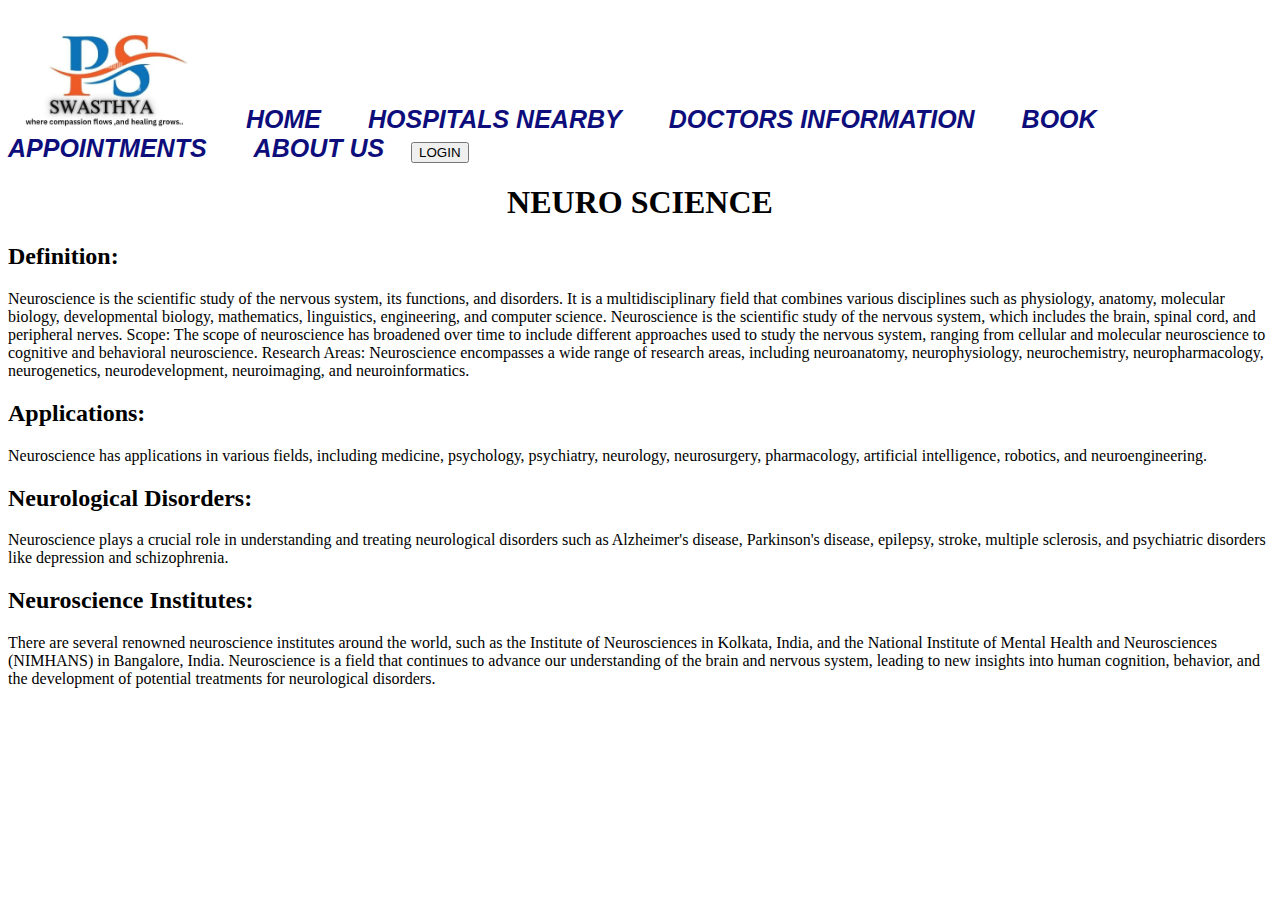
<file: static/neurology.html>
<!DOCTYPE html>
<html lang="en">
<head>
    <meta charset="UTF-8">
    <meta name="viewport" content="width=device-width, initial-scale=1.0">
    <title>Document</title>
    <link rel="stylesheet" href="style.css">
</head>
<body>
    <div class="logo">
        <img width="200" height="120" src="org.jpeg" alt="">

        <nav>

            <a href="">HOME</a>
            <a href="">HOSPITALS NEARBY</a>
            <a href="">DOCTORS INFORMATION</a>
            <a href="">BOOK APPOINTMENTS</a>
            <a href="">ABOUT US</a>
            <button>LOGIN</button>

        </nav>
    </div>
    <div class="info">
        <h1 style="text-align: center;">NEURO SCIENCE</h1><h2>Definition:</h2>
        <p>Neuroscience is the scientific study of the nervous system, its functions, and disorders. It is a multidisciplinary field that combines various disciplines such as physiology, anatomy, molecular biology, developmental biology, mathematics, linguistics, engineering, and computer science.

            
            
             Neuroscience is the scientific study of the nervous system, which includes the brain, spinal cord, and peripheral nerves.
            
            Scope: The scope of neuroscience has broadened over time to include different approaches used to study the nervous system, ranging from cellular and molecular neuroscience to cognitive and behavioral neuroscience.
            
            Research Areas: Neuroscience encompasses a wide range of research areas, including neuroanatomy, neurophysiology, neurochemistry, neuropharmacology, neurogenetics, neurodevelopment, neuroimaging, and neuroinformatics.</p>
        
        <h2>Applications:</h2><p> Neuroscience has applications in various fields, including medicine, psychology, psychiatry, neurology, neurosurgery, pharmacology, artificial intelligence, robotics, and neuroengineering.</p>
        
        <h2>Neurological Disorders:</h2><p>Neuroscience plays a crucial role in understanding and treating neurological disorders such as Alzheimer's disease, Parkinson's disease, epilepsy, stroke, multiple sclerosis, and psychiatric disorders like depression and schizophrenia.</p>
        
        <h2>Neuroscience Institutes:</h2><p> There are several renowned neuroscience institutes around the world, such as the Institute of Neurosciences in Kolkata, India, and the National Institute of Mental Health and Neurosciences (NIMHANS) in Bangalore, India.
        
            Neuroscience is a field that continues to advance our understanding of the brain and nervous system, leading to new insights into human cognition, behavior, and the development of potential treatments for neurological disorders.</p>
</file>
<file: static/style.css>
.bg {
    background-image: url("static/doc\ img2.jpeg");
    height: 80vh;
    background-position: center;
    background-repeat: no-repeat;
    position: relative;
    display: flex;
    justify-content: space-around;
    align-items: space-around;
    justify-content: center;
    display: flex;
    align-items: center;
    position: relative;
    color: white;
    font-family: Georgia, 'Times New Roman', Times, serif;
    font-size: 120px;
    font-style: italic;
    text-align: center;
    text-shadow: 6px 5px 6px black;
    input {
        font-size: 50px;
        text-size-adjust: 30px;
        
        border-radius: 40px;
        cursor: pointer;
        border: none;
    }
}
.logo {}
nav {
    display: inline;
    justify-content: space-evenly;
    align-items: space-around;
    padding: 14px;
    font-size: 25px;
    font-weight: bold;
    font-family: 'Franklin Gothic Medium', 'Arial Narrow', Arial, sans-serif;

}

a {
    display: inline;
    justify-content: center;
    align-items: center;
    font-style: italic;
    margin: 20px;
    text-decoration: double;
    color: rgb(13, 13, 123);
}

.Icons {
    font-size: 30px;
    color: darkblue;
    margin: 10px 450px 220px 20px;
}

.flex-container {
    display: flex;
    justify-content: space-between;
    align-items:space-between;
    
    button{
        display:flex;
        justify-content:space-between;
        margin: 8px;
        border:px;
        border-color: rgb(26, 26, 156);
        padding: 10px;
        border-radius: 40px;
        font-size:25px;
        width:300px;
        text-align:center;
       }
       span{
        
        font-size:70px; 
    }
    a{
        display:inline-block;
        justify-content: center;
        align-items: self-start;
        font-size: 30px;

    }
}
button:hover{
        background-color: rgb(13, 13, 168);
}
</file>
